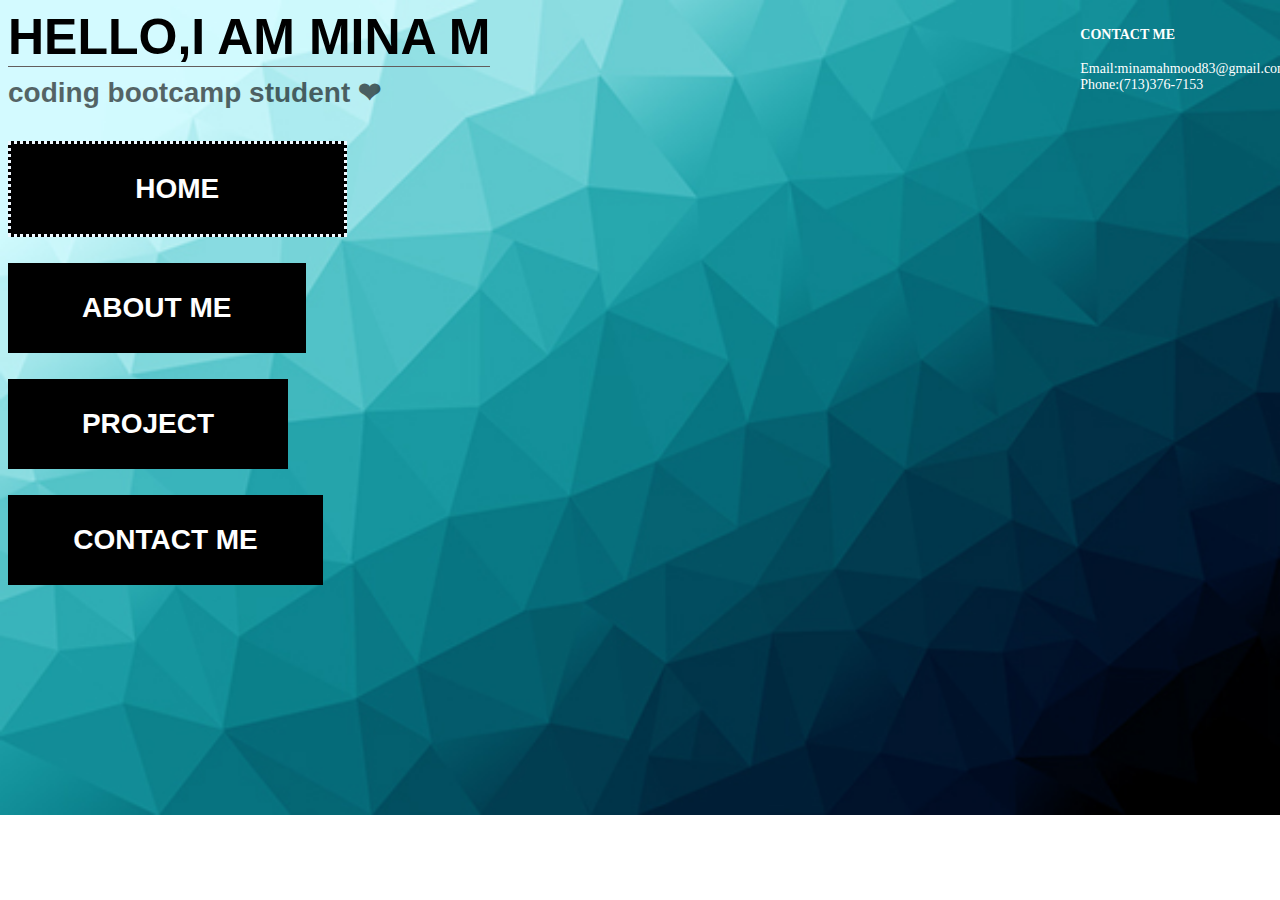
<file: index.html>
<!DOCTYPE html>
<html lang="en">

<head>
    <meta charset="UTF-8">
    <meta name="viewport" content="width=device-width, initial-scale=1.0">
    <meta http-equiv="X-UA-Compatible" content="IE=edge">
    <meta name="viewport" content="width=device-width, initial-scale=1.0">
    <title>personal web</title>
    <link rel="stylesheet" href="./assets/css/style.css">
</head>

<body>

    <div class="backgraund">
        <div class="topside">

            <div class="home">
                <h1> hello,I am Mina M</h1>
                <h3>coding bootcamp student ❤</h3>
            </div>


            <div class="flex-container">
                <a class="a active" href="index.html"> HOME</a>
                <br>
                <a class="b" href="aboutme.html">ABOUT ME</a>
                <br>
                <a class="c" href="project.html">PROJECT</a>
                <br>
                <a class="d" href="contact.html">CONTACT ME</a>

            </div>


        </div>
        <footer>
            <h4>CONTACT ME</h4>
            <p>Email:minamahmood83@gmail.com<br> Phone:(713)376-7153
            </p>
        </footer>
    </div>

</body>

</html>
</file>
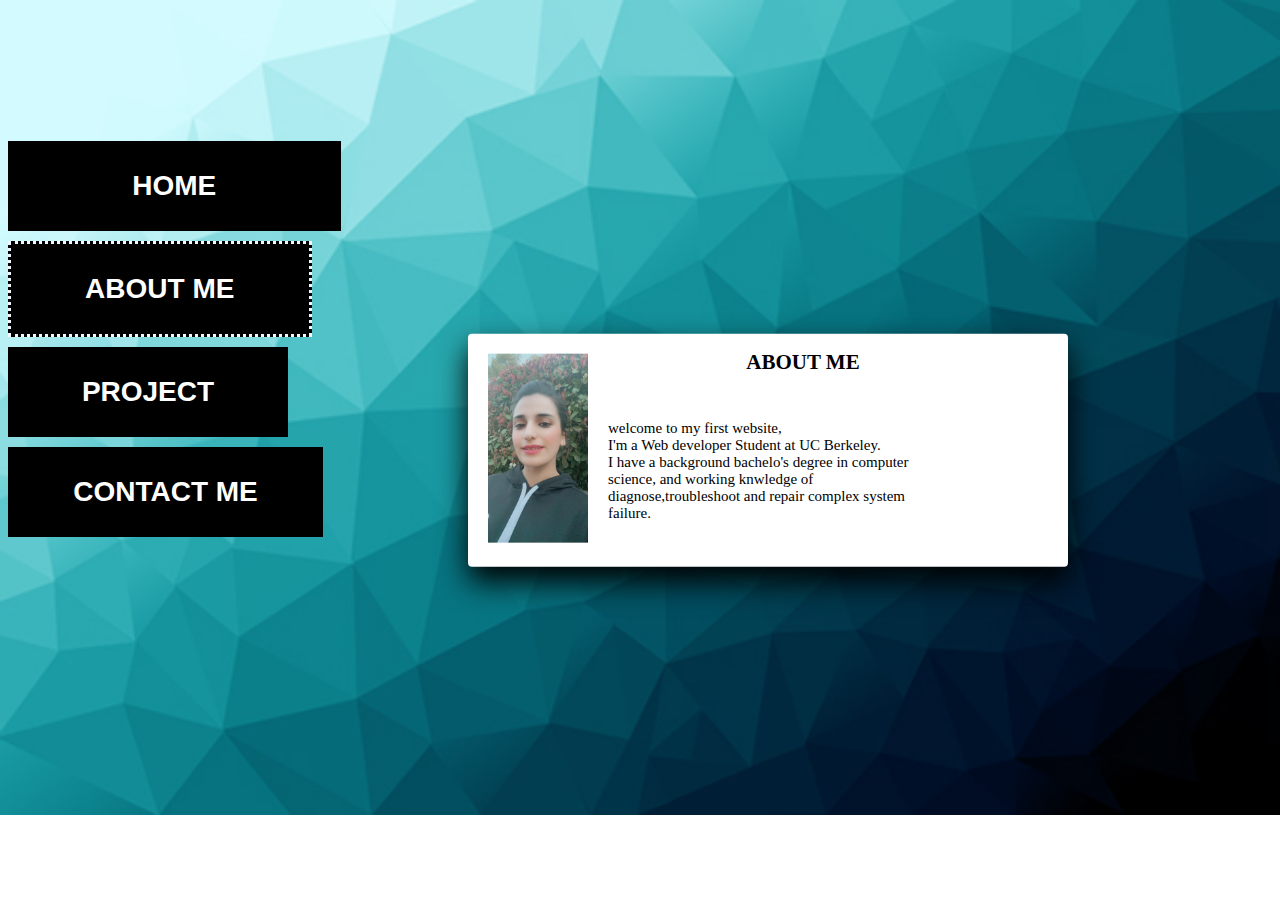
<file: aboutme.html>
<!DOCTYPE html>
<html lang="en">

<head>
    <meta charset="UTF-8">
    <meta name="viewport" content="width=device-width, initial-scale=1" />
    <meta http-equiv="X-UA-Compatible" content="IE=edge">
    <meta name="viewport" content="width=device-width, initial-scale=1.0">
    <title>Document</title>
    <link href="https://cdn.jsdelivr.net/npm/bootstrap@5.0.0-beta2/dist/css/bootstrap.min.css" rel="stylesheet" integrity="sha384-BmbxuPwQa2lc/FVzBcNJ7UAyJxM6wuqIj61tLrc4wSX0szH/Ev+nYRRuWlolflfl" crossorigin="anonymous">
    <link rel="stylesheet" href="assets/css/style.css">
</head>

<body>

    <div class="flex-container">
        <a class="a " href="index.html"> HOME</a>
        <a class="b active" href="aboutme.html">ABOUT ME</a>
        <a class="c" href="project.html">PROJECT</a>
        <a class="d" href="contact.html">CONTACT ME</a>
    </div>


    <div class="box">
        <div class="imgBx">
            <img src="assets/images/mina.jpg">
        </div>
        <div class="content">
            <h2>ABOUT ME</h2>
            <P>welcome to my first website,<br>I'm a Web developer Student at UC Berkeley.<br> I have a background bachelo's degree in computer science, and working knwledge of diagnose,troubleshoot and repair complex system failure.</P>
        </div>
    </div>

</body>

</html>
</file>
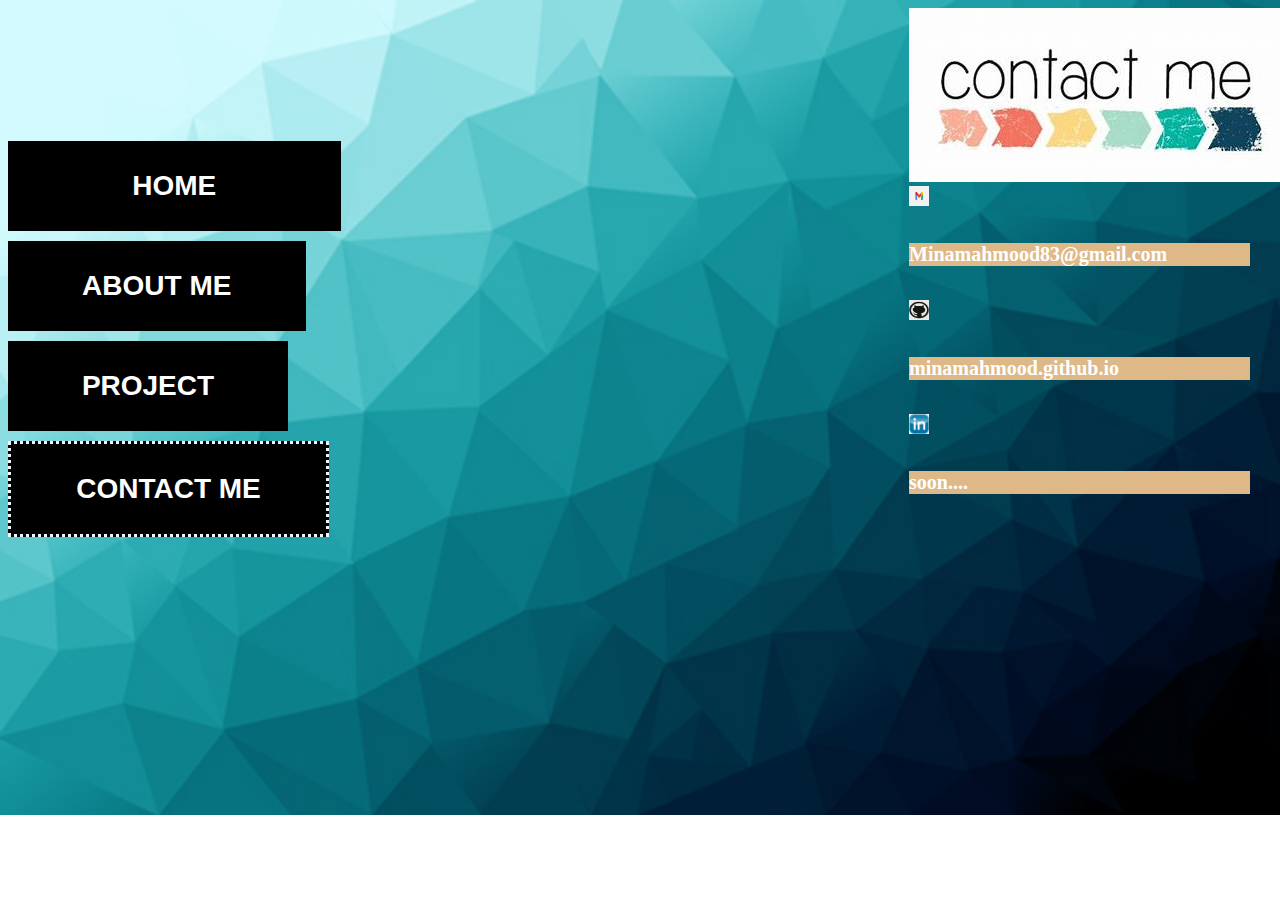
<file: contact.html>
<!DOCTYPE html>
<html lang="en">

<head>
    <meta charset="UTF-8">
    <meta name="viewport" content="width=device-width, initial-scale=1" />
    <meta http-equiv="X-UA-Compatible" content="IE=edge">
    <meta name="viewport" content="width=device-width, initial-scale=1.0">
    <title>Document</title>
    <link rel="stylesheet" href="./assets/css/style.css">
</head>

<body>
    <div class="flex-container">
        <a class="a " href="index.html"> HOME</a>
        <a class="b" href="aboutme.html">ABOUT ME</a>
        <a class="c" href="project.html">PROJECT</a>
        <a class="d active" href="contact.html">CONTACT ME</a>
    </div>

    <footer>
        <div class="container2">
            <div class="row row-cols-2">

                <div class="card">
                    <img src="./assets/images/th (3).jfif" class="card-img-top" alt="...">
                    <div class="card-body">
                        <div class="contact" id="CONTACT ME">
                            <img src="./assets/images/OIP.JPG" width="20PX" height="20PX">
                            <h5> Minamahmood83@gmail.com</h5>

                            <img src="./assets/images/download.JPG" width="20px" height="20px">
                            <h5> minamahmood.github.io</h5>
                            <img src="./assets/images/th (2).JPG " width="20px" height="20px">
                            <h5> soon....</h5>
                        </div>
                    </div>
                </div>
            </div>
        </div>
    </footer>
</body>

</html>
</file>
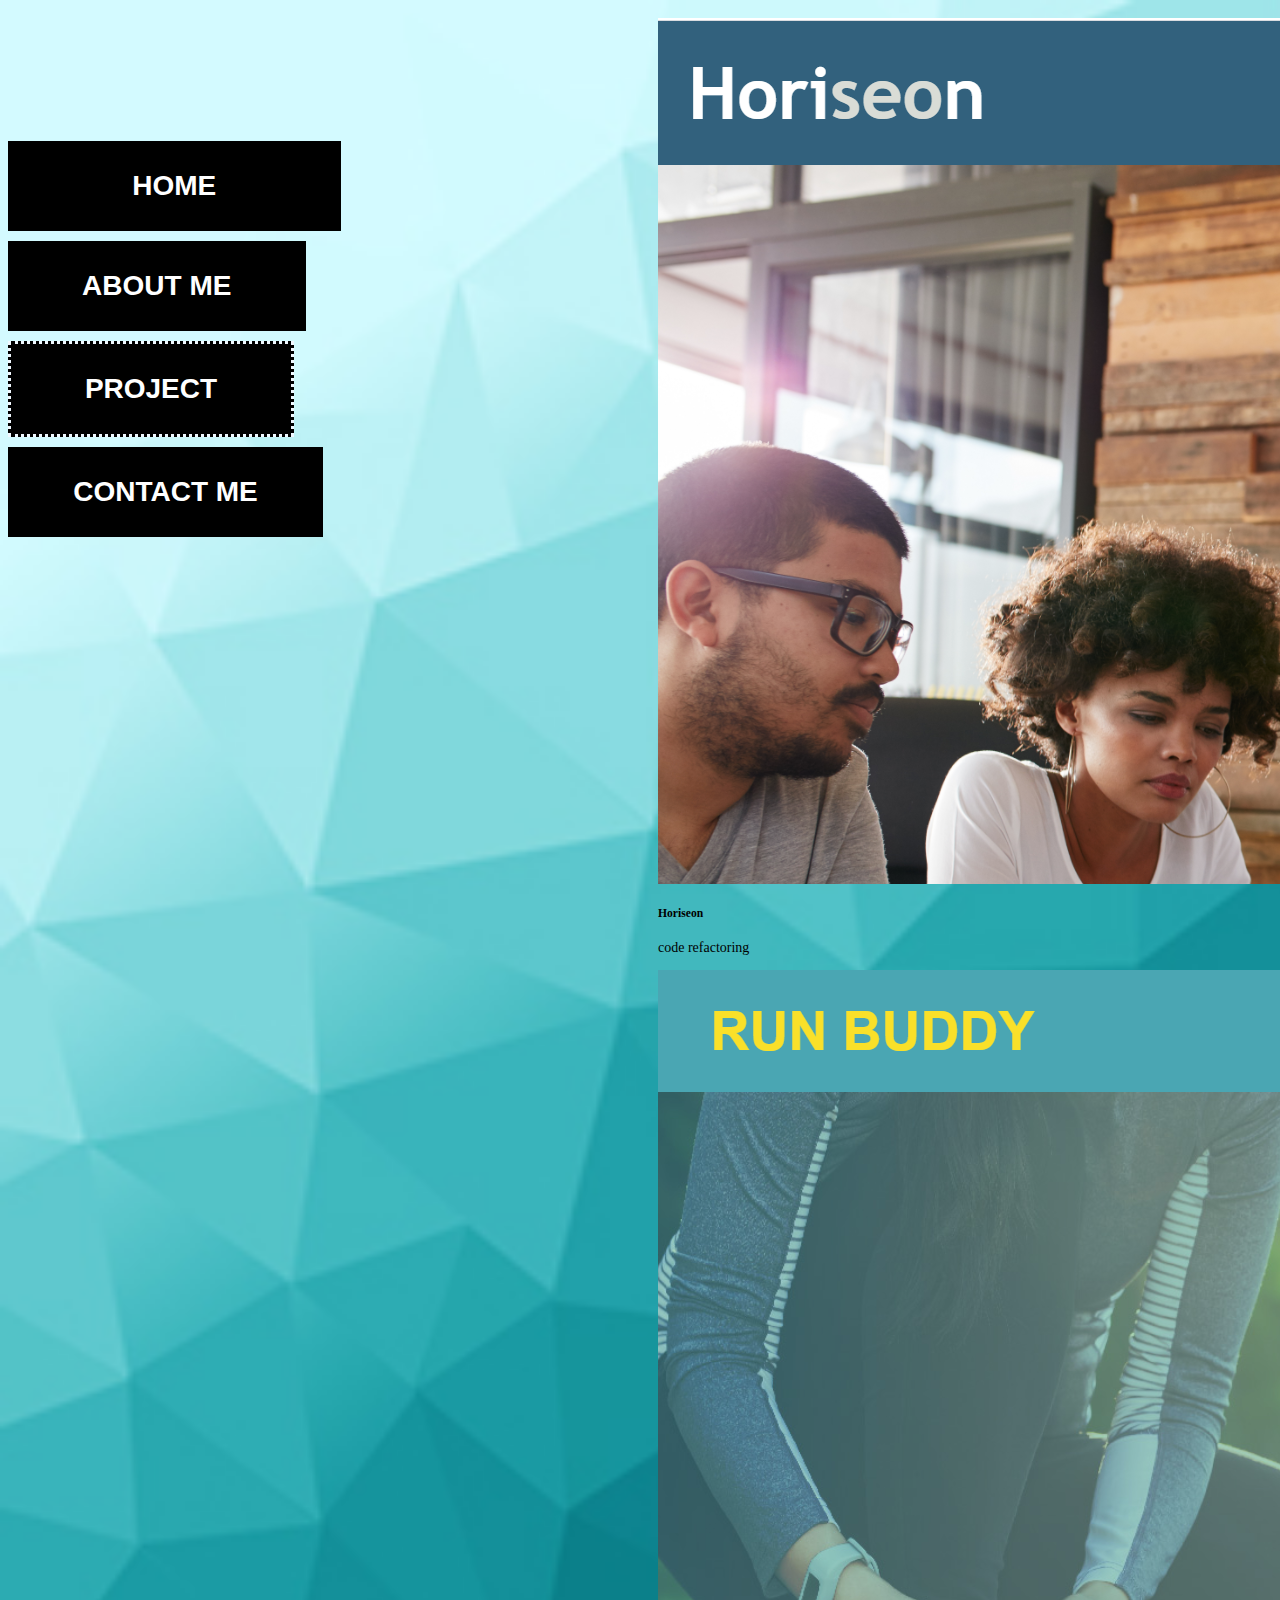
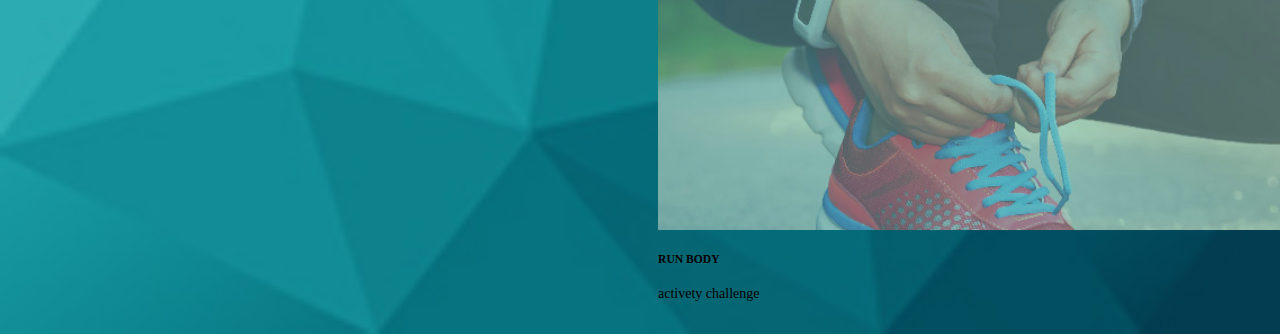
<file: project.html>
<!DOCTYPE html>
<html lang="en">

<head>
    <meta charset="UTF-8">
    <meta name="viewport" content="width=device-width, initial-scale=1" />
    <meta http-equiv="X-UA-Compatible" content="IE=edge">
    <meta name="viewport" content="width=device-width, initial-scale=1.0">
    <link href="https://cdn.jsdelivr.net/npm/bootstrap@5.0.0-beta2/dist/css/bootstrap.min.css" rel="stylesheet" integrity="sha384-BmbxuPwQa2lc/FVzBcNJ7UAyJxM6wuqIj61tLrc4wSX0szH/Ev+nYRRuWlolflfl" crossorigin="anonymous">
    <link rel="stylesheet" href="./assets/css/style.css">
    <title></title>


</head>

<body>
    <div class="flex-container">
        <a class="a " href="index.html"> HOME</a>
        <a class="b" href="aboutme.html">ABOUT ME</a>
        <a class="c active" href="project.html">PROJECT</a>
        <a class="d" href="contact.html">CONTACT ME</a>
    </div>

    <div class="row row-cols-1 row-cols-md-2 g-2">
        <div class="container">
            <div class="row row-cols-2">
                <div class="col">



                    <div class="card2">
                        <a target=" _blank " href="https://github.com/Minamahmood/Horiseon ">
                            <img src="./assets/images/2021-02-08 (4).png " class="card-img-top" alt="...">
                        </a>
                        <div class="card-body">

                            <h5 class="card-title">Horiseon </h5>
                            <p class="card-text">code refactoring</p>


                        </div>
                    </div>
                    <div class="card1">
                        <img src="./assets/images/2021-02-08 (2).png " class="card-img-top" alt="...">
                        <div class="card-body">
                            <h5 class="card-title">RUN BODY</h5>
                            <p class="card-text">activety challenge</p>
                        </div>
                    </div>

                </div>
            </div>
        </div>

    </div>
</body>

</html>
</file>
<file: assets/css/style.css>
body {
    background-image: url(../images/23298a55526729.5988857400116.jpg);
    background-repeat: no-repeat;
    width: 100%;
    font-size: 14px;
    font-weight: normal;
    background-size: cover;
}

.backgraund {
    background-size: cover;
    width: 100%;
    display: flex;
}

.flex-container {
    position: absolute;
    display: flex;
    flex-direction: column;
    float: left;
    width: 350px;
    height: auto;
    margin-top: 10%;
}

.flex-container a {
    text-decoration: none;
    font-size: 28px;
    font-family: Verdana, Geneva, Tahoma, sans-serif;
    font-weight: bold;
    height: 90px;
    margin: 5px 0;
    /* float: left; */
    background-color: black;
    color: white;
    line-height: 90px;
    text-align: center;
    transition: 300ms;
}

.flex-container a:hover {
    background-color: white;
    color: black;
    width: 100%;
}

.a {
    width: 95%;

}

.b {
    width: 85%;
}

.active {
    border: aliceblue;
    border-style: dotted;
}

.c {
    width: 80%;
}

.d {
    width: 90%;
}

.topside {
    display: flex;
    flex-direction: row;
    width: 100%;
}

.content {
    position: absolute;
    bottom: 50px;
    right: 150px;
}

.home {
    color: black;
    font-family: Verdana, Geneva, Tahoma, sans-serif;
    
}

.home h1 {
    font-size: 50px;
    border-bottom: 1px solid rgb(98, 93, 93);
    text-transform: uppercase;
    margin-top:0
}

.home h3 {
    font-size: 28px;
    padding: 5px 0;
    opacity: 0.6;
    margin: 0;
    margin-top:-30px;
}

footer {
    float: right;
    color: white;
}

.box {
    position: absolute;
    top: 50%;
    left: 60%;
    transform: translate(-50%, -50%);
    width: 600px;
    padding: 20px;
    box-sizing: border-box;
    background: white;
    border-radius: 4px;
    box-shadow: 0 15px 30px rgba(0, 0, 0, 5);
    display: flex;
    transition: .5s;
}

.box:hover {
    box-shadow: 0 5px 15px rgba(0, 0, 0, 5);
}

.box .imgBx {
    width: 150px;
    flex: 0 0 150px;
}

.box .imgBx img {
    max-width: 100px;
}

.box .content {
    padding-left: 20px;
}

.box .content h2 {
    margin-left: 200px;
    padding-right: 0;
    color: black;
    font-size: 2opx;
    display: flex;
    align-items: center;
    justify-content: center;
    height: 10vh;
}

.box .content p {
    margin: -5px;
    padding: 0 0 0;
    text-align: left;
    margin-left: 120px;
    font-size: 15px;
}

.container {
    white-space: normal;
    width: 100%;
    margin-top: 0%;
    margin-left: 50%;
    padding: 10px;
}

.container img:hover {
    transform: scale(1.2);
    -webkit-transform: scale(1.2);
}

.card1 h5 p {
    width: 50%;
    color: white;
    display: flex;
    flex-direction: row;
    margin-right: -70%;
}

.card1 {
    width: 50%;
}

.card2 h5 p {
    width: 50%;
    background-color: rgb(114, 163, 182);
    color: snow;
    display: flex;
    flex-direction: row;
}

.card2 img:hover {
    transform: scale(1.2);
    -webkit-transform: scale(1.2);
    width: 90%;
}

.container2 {
    margin-right: 10%;

}

.container2 h5 {
    background-color: burlywood;
    font-size:20px;
}


/* X-Small devices (portrait phones, less than 576px) */

@media screen and (max-width: 575.98px) {
    body {
        display: flex;
        flex-direction: column;
        height: 200%;
        background-size: cover;
    }
    .home h1 {
        font-size: 18px;
    }
    .home h3 {
        font-size: 8px;
    }
    .container2 {
        position: absolute;
        margin-top: 500px;
    }
    .aboutus {
        position: absolute;
        margin-top: 300px;
    }
    .aboutus p {
        color: black;
        font-size: 15px;
        float: left;
    }
    .container {
        position: absolute;
        size: 500px;
    }
    .a {
        max-width: 30%;
        margin-top: 30px !important;
    }
    .b {
        max-width: 35%;
    }
    .c {
        max-width: 45%;
    }
    .d {
        max-width: 48%;
    }
    .box {
        position: absolute;
        width: 100px;
    }
    .box .imgBx img {
        max-width: 20px;
    }
    .box .content p {
        width: 50px;
    }
}
</file>
